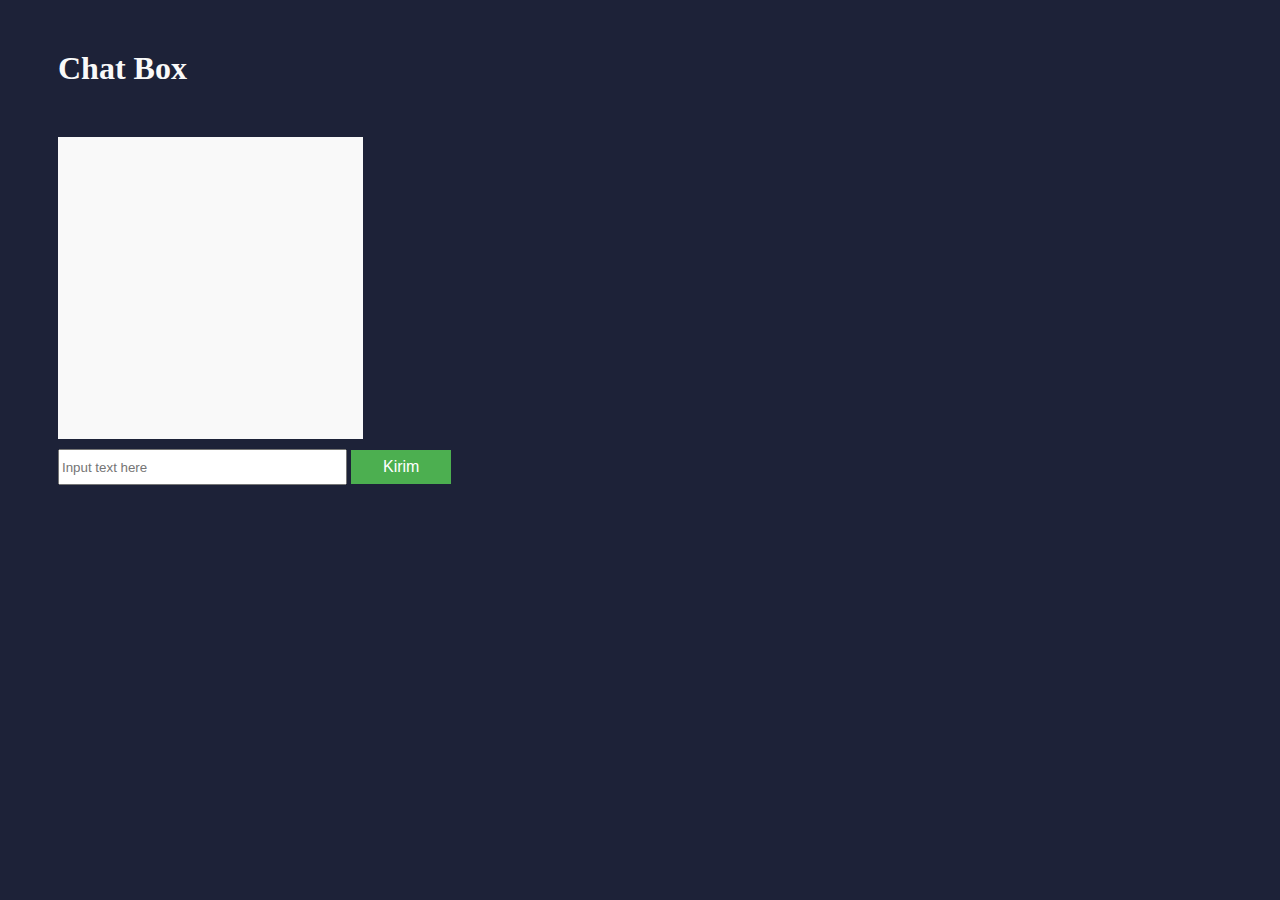
<file: 8/Aplikasichat.html>
<!DOCTYPE html>
<html lang="en">
<head>
    <meta charset="UTF-8">
    <meta name="viewport" content="width=device-width, initial-scale=1.0">
    <title>Chatbox - Hayati</title>
    <style>
        body{
            background-color: #1d2238;
        }
        h1 {
            margin: 50px 50px 5px;
            color: #f9f9f9;
        }
        .result-chat {
            margin: 50px 50px 10px;
            height: 300px;
            width: 303px;
            background-color: #f9f9f9;
            color: #1d2238;
            border: 1px solid #f9f9f9;
            font-family: arial;    
        }
        .input-chat {
            height: 30px;
            margin-left: 50px ;
        }
        .btn-chat {
            background-color: #4CAF50;
            border: none;
            color: white;
            padding: 8px 32px;
            text-align: center;
            text-decoration: none;
            display: inline-block;
            font-size: 16px;
        }
    </style>
</head>
<body>
    <main>
        <h1>Chat Box</h1>
        <div class="result-chat"></div>
        <div>
            <input type="text" placeholder="Input text here" class="input-chat" size="33">
            <button class="btn-chat">Kirim</button>
        </div>
    </main>
    <script>
        let resultChat = document.querySelector(".result-chat");
        const inputChat = document.querySelector(".input-chat");
        const btnChat = document.querySelector(".btn-chat");
        btnChat.addEventListener("click", function() {
            resultChat.innerHTML = resultChat.innerHTML + "<br>" + "You :" + inputChat.value;
            inputChat.value = "";
        })
    </script>
</body>
</html>
</file>
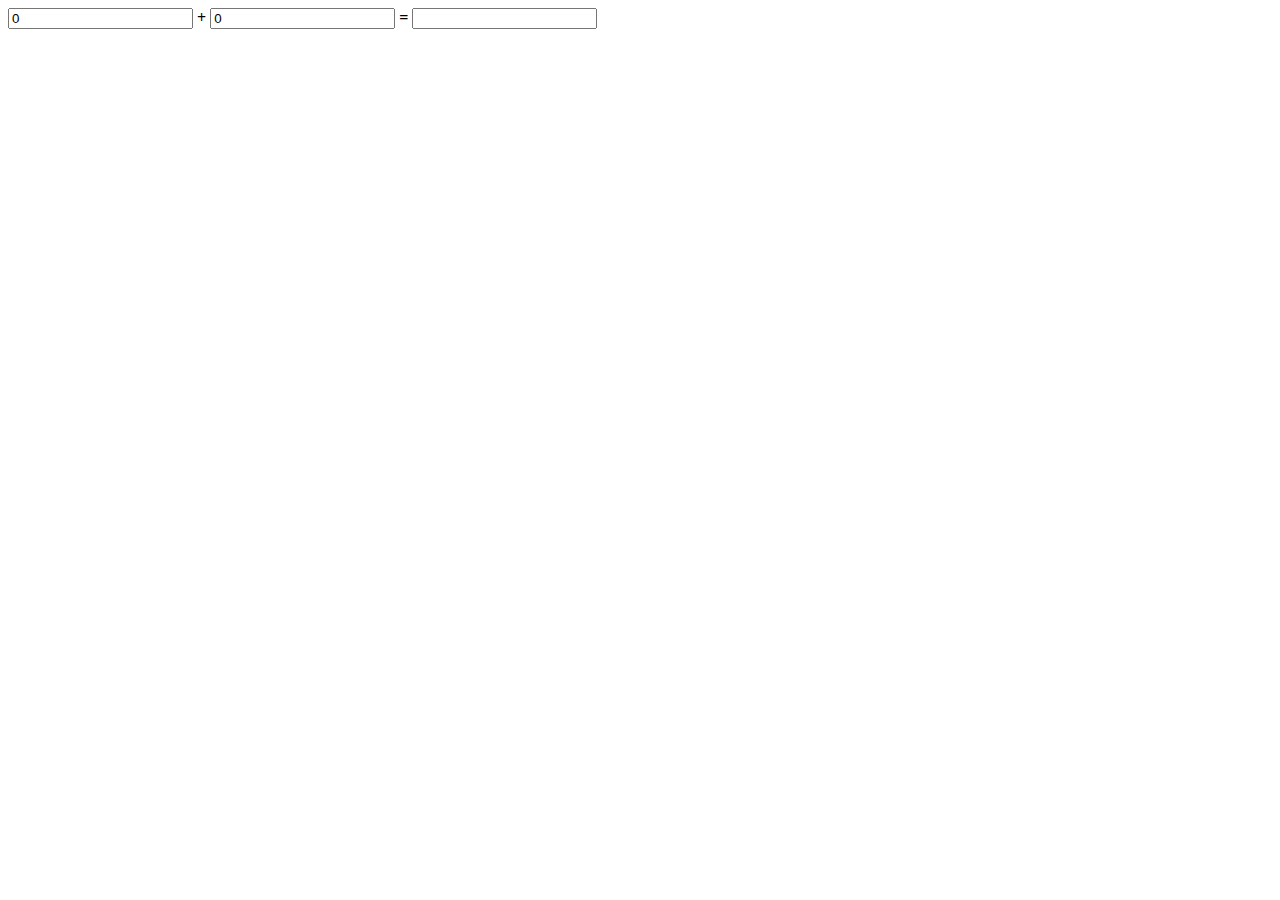
<file: 8/kalkulatorsederhana.html>
<!DOCTYPE html>
<html lang="en">
  <head>
    <meta charset="UTF-8" />
    <meta http-equiv="X-UA-Compatible" content="IE=edge" />
    <meta name="viewport" content="width=device-width, initial-scale=1.0" />
    <title>Document</title>
  </head>
  <body>
    <script>
      let hasil = bil1 + bil2;
      function hitungPenjumlahan() {
        const bil1 = document.getElementById('bil1');
        const bil2 = document.getElementById('bil2');
        const hasil = document.getElementById('hasil');

        hasil.value = Number(bil1.value) + Number(bil2.value);
      }
    </script>
    <input type="text" id="bil1" value="0" onchange="hitungPenjumlahan()" />
    <b>+</b>
    <input type="text" id="bil2" value="0" onchange="hitungPenjumlahan()" />
    <b>=</b>
    <input type="text" id="hasil" onchange="hitungPenjumlahan()" />
  </body>
</html>
</file>
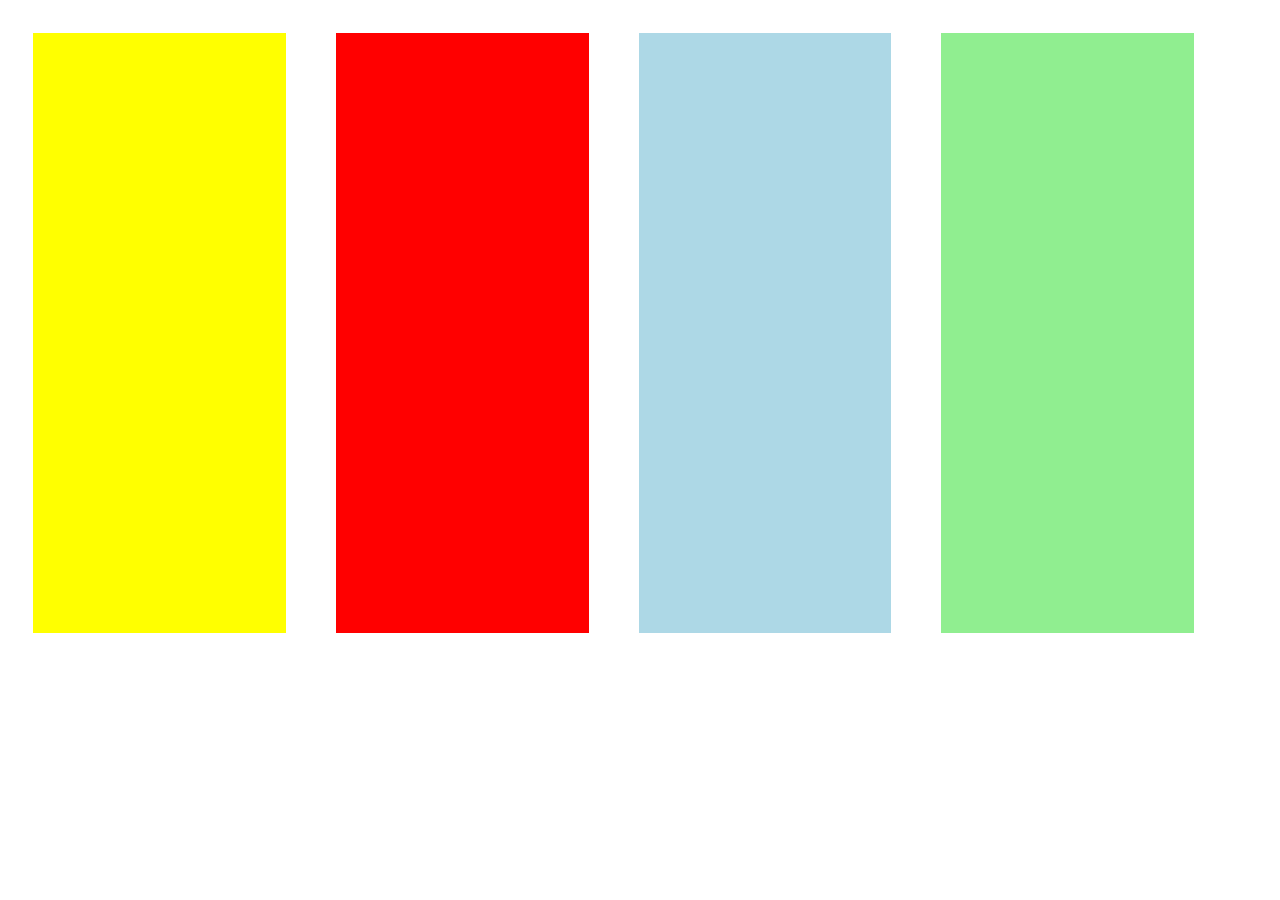
<file: box positioning/hayati5.1_TI11_hayati_0110221261.html>
<!DOCTYPE html>
<html lang="en">
<head>
    <meta charset="UTF-8">
    <meta http-equiv="X-UA-Compatible" content="IE=edge">
    <meta name="viewport" content="width=device-width, initial-scale=1.0">
    <link rel="stylesheet" href="hayati5.1.css">
    <title>hayati5.1</title>
</head>
<body>
    <div class="row">

    <div class="kolom yellow"></div>
    <div class="kolom red"></div>
    <div class="kolom lightblue"></div>
    <div class="kolom lightgreen"></div>
    
    </div>
</body>
</html>
</file>
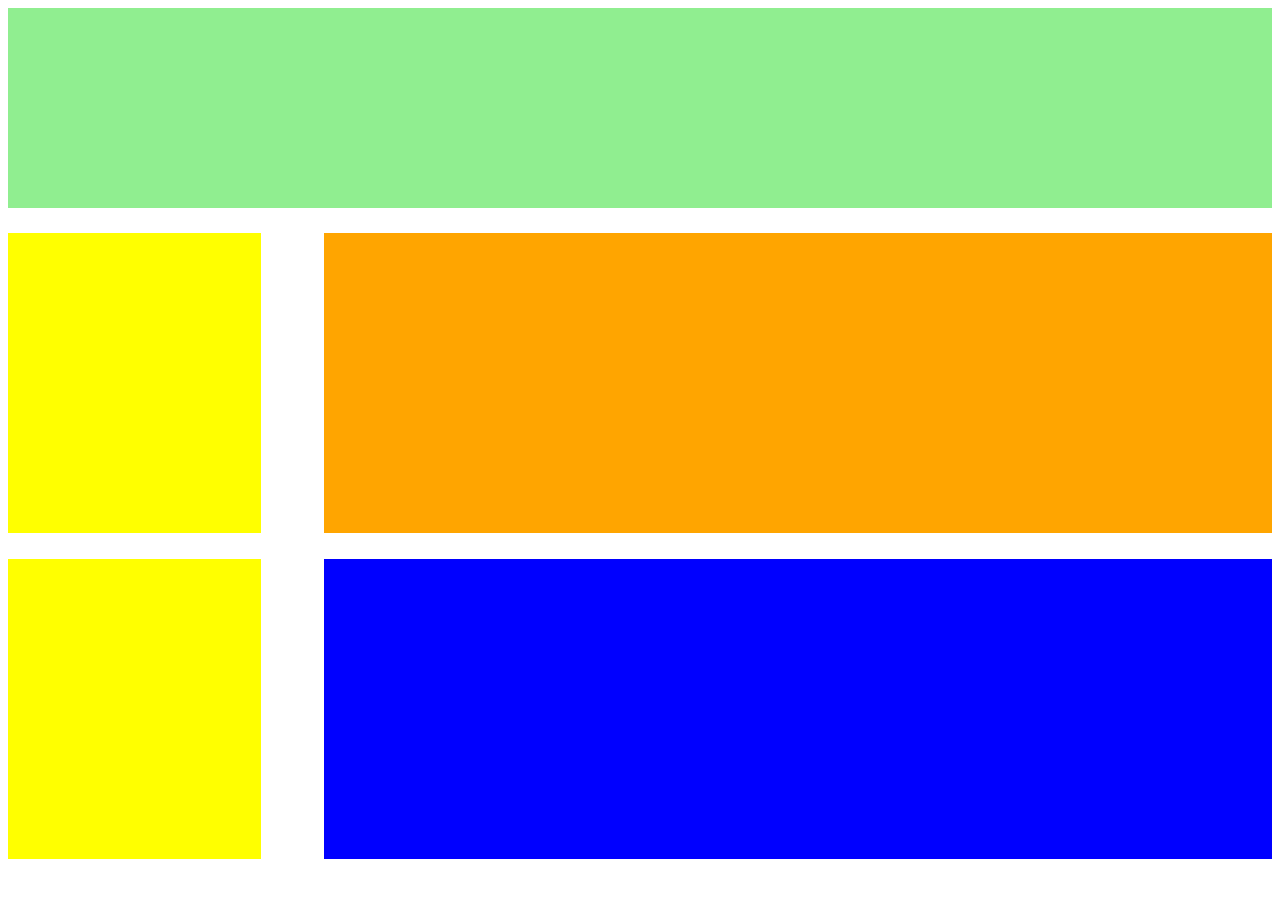
<file: box positioning/hayati5.2_TI011_hayati_0110221261.html>
<!DOCTYPE html>
<html lang="en">
<head>
    <meta charset="UTF-8">
    <meta http-equiv="X-UA-Compatible" content="IE=edge">
    <meta name="viewport" content="width=device-width, initial-scale=1.0">
    <link rel="stylesheet" href="hayati 5.2.css">
    <title>hayati 5.2</title>
</head>
<body>
    <div class="container">
        <div class="col-1 green"></div>
        <div class="col-2">
            <div class="isi yellow"></div>
            <div class="isi orange"></div>
        </div>
        <div class="col-3">
            <div class="kisi yellow"></div>
            <div class="kisi blue"></div>
        </div>
    </div>
</body>
</file>
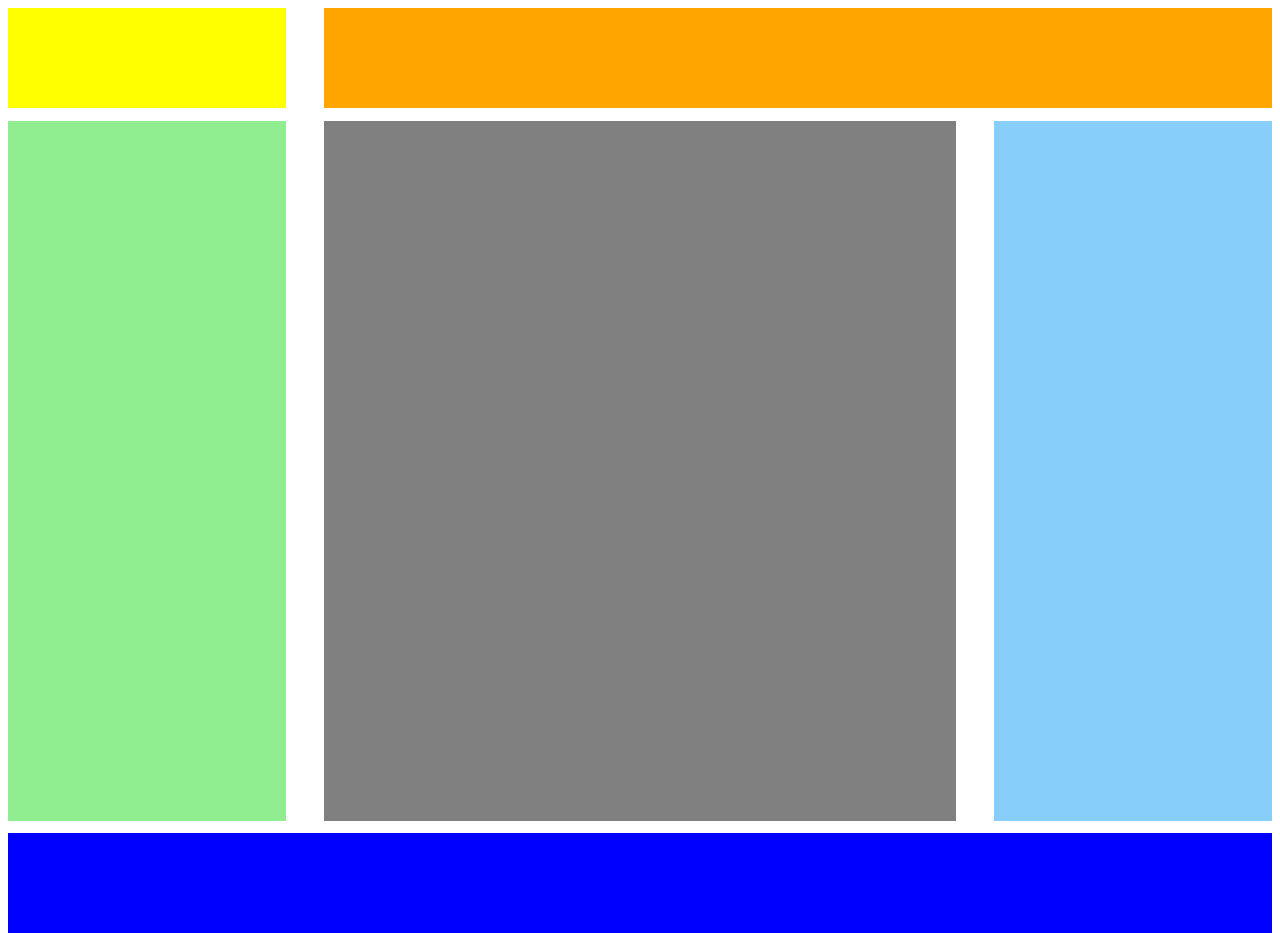
<file: box positioning/hayati5.3_TI11_hayati_0110221261.html>
<!DOCTYPE html>
<html lang="en">
<head>
    <meta charset="UTF-8">
    <meta http-equiv="X-UA-Compatible" content="IE=edge">
    <meta name="viewport" content="width=device-width, initial-scale=1.0">
    <title>hayati 5.3</title>
    <link rel="stylesheet" href="hayati 5.3.css">
<body>
    <div class="container">
        <div class="content">
            <div class="row yellow"></div>
            <div class="row orange"></div>
        </div>
        <div class="content-2">
            <div class="row-2 lightgreen"></div>
            <div class="row-2 gray"></div>
            <div class="row-2 lightblue"></div>
        </div>
        <div class="contant-3">
            <div class="row-3 blue"></div>
        </div>
    </div>
</body>
</html>
</file>
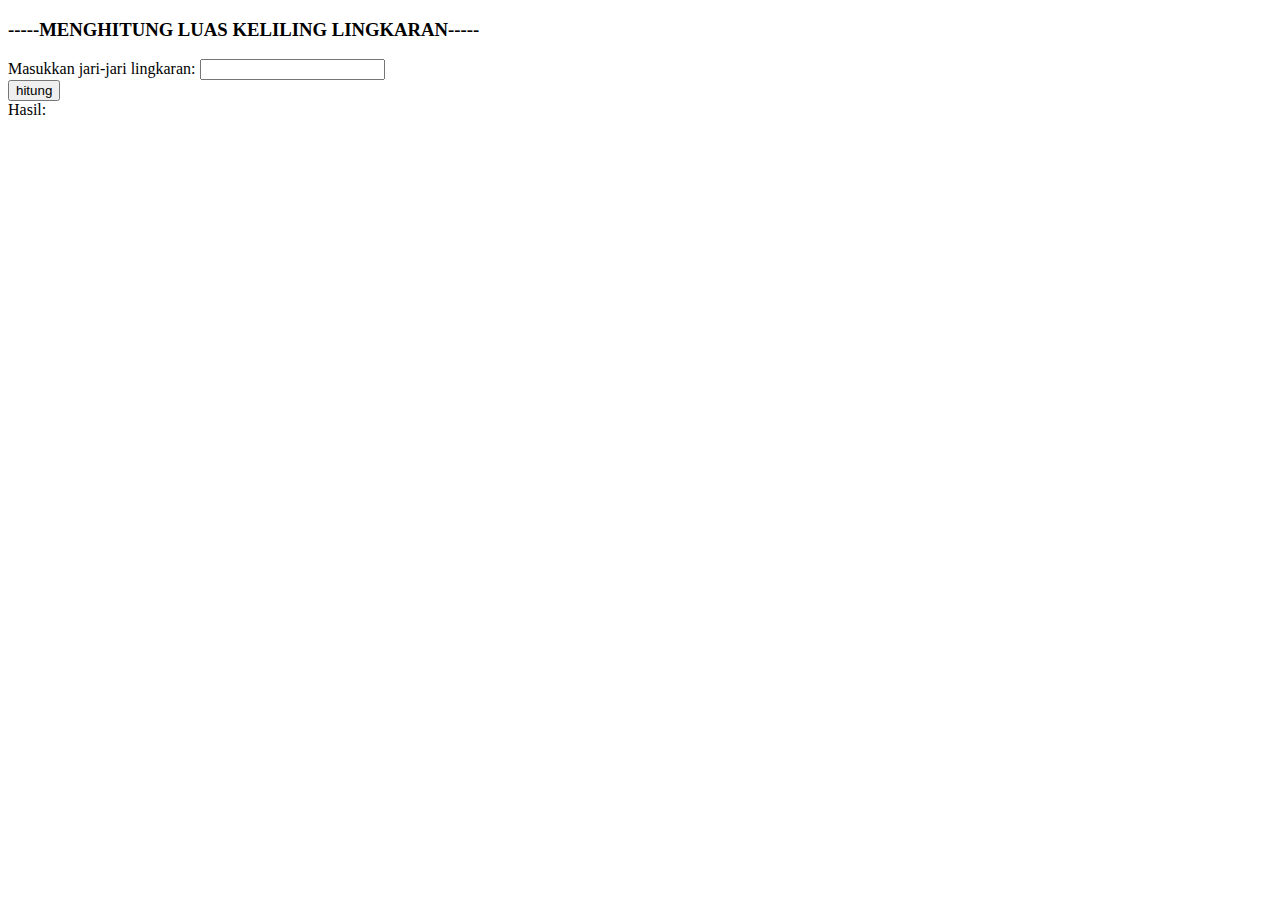
<file: Javas/soal 1.html>
<!DOCTYPE html>
<html lang="en">
<head>
    <meta charset="UTF-8">
    <meta http-equiv="X-UA-Compatible" content="IE=edge">
    <meta name="viewport" content="width=device-width, initial-scale=1.0">
    <script>
        function hitung(){
            const phi = 3.14;
            let jari = document.getElementById("bil1").value;
            console.log("jari-jari: " + jari);
            let luas = phi * jari * jari           
            let kll = 2.0 * phi * jari
            console.log("luas: " + luas);
            console.log("kll: " + kll);
            let area_hasil = document.getElementById("hasil");
            area_hasil.innerHTML = "Luas : " + luas + "cm" + "\nKeliling : " + kll; 
                                    
        }
    </script>
    <title>SOAL 1 Hayati</title>
</head>
<body>
    <h3>-----MENGHITUNG LUAS KELILING LINGKARAN-----</h3>
    Masukkan jari-jari lingkaran:  
    <input type="number" value="" size="10" id="bil1">
    <br/>
    <button onclick="hitung()">hitung</button>
    <br/>Hasil: <span id="hasil"></span>

</body>
</html>
</file>
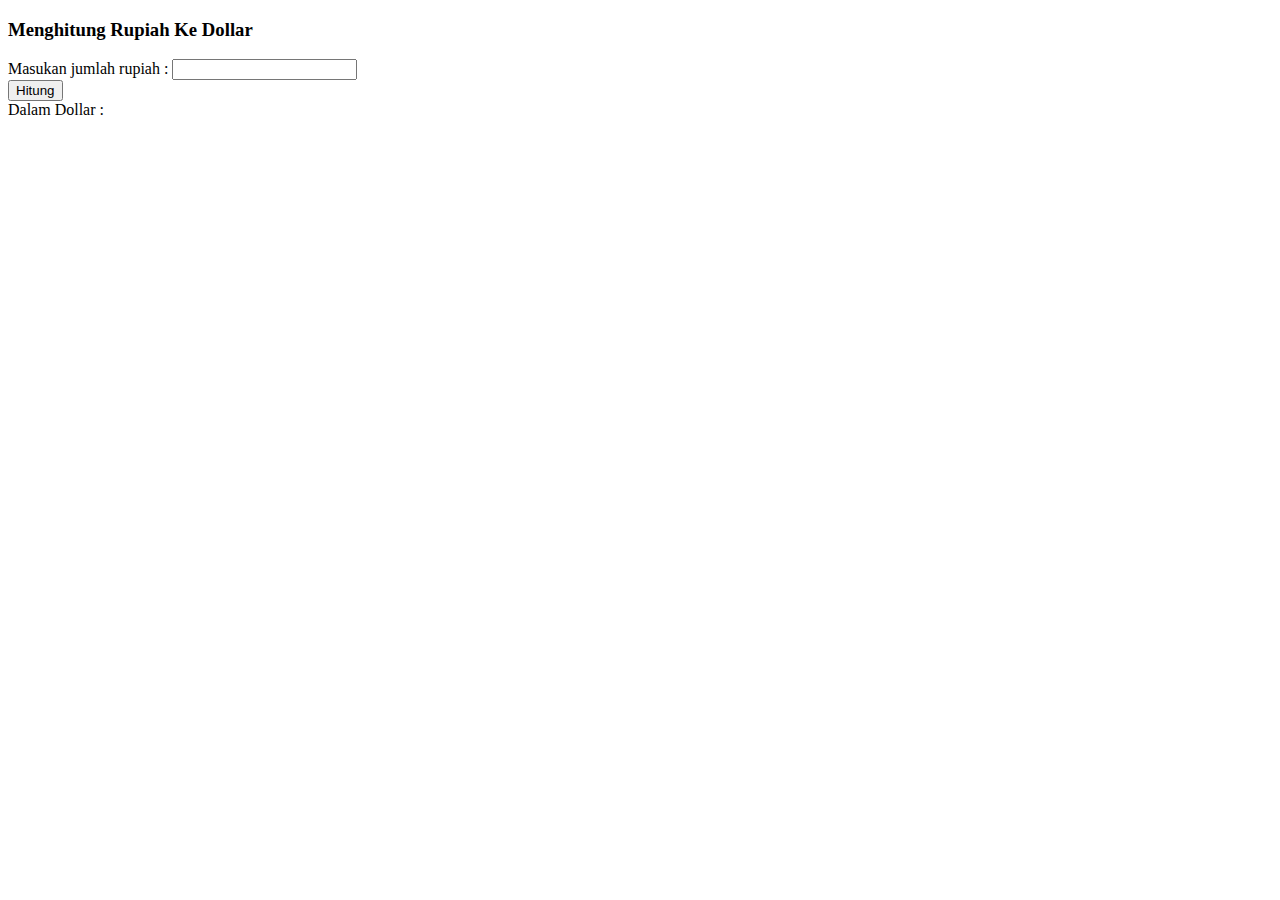
<file: Javas/soal 2.html>
<!DOCTYPE html>
<html>

<head>
    <script>
        function hitung() {
            const dollar = 14650; //konstanta
            let rupiah = document.getElementById("rupiah").value;
            console.log("Rupiah : Rp." + rupiah);
            let hasil_dollar = rupiah / dollar
            console.log("Dollar : $ " + hasil_dollar);
            let area_hasil = document.getElementById("hasil");
            area_hasil.innerHTML = "  $" + hasil_dollar;
        }
    </script>
    <title>SOAL 2 Hayati</title>
</head>

<body>
    <h3>Menghitung Rupiah Ke Dollar</h3>
    Masukan jumlah rupiah :
    <input type="number" value="" size="10" id="rupiah">
    <br />
    <button onclick="hitung()">Hitung</button>
    <br />Dalam Dollar : <span id="hasil"></span>
</body>

</html>
</file>
<file: box positioning/hayati5.1.css>
.row {
  
    margin: auto;
}

.kolom {
    width: 20%;
    height: 600px;
    float: left;
    margin: 25px;
}

.yellow {
    background-color: yellow;
}

.red {
    background-color: red;
}

.lightgreen {
    background-color: lightgreen;
}

.lightblue {
    background-color: lightblue;
}
</file>
<file: box positioning/hayati 5.2.css>
* {
    box-sizing: border-box;
  
}
.green{
    background-color: lightgreen;
    height: 200px;
}

.yellow{
    background-color: yellow;
height: 300px;
width: 20%;
}

.orange{
    background-color: orange;
    height: 300px;
    width: 75%;
    margin-left: 5%;
}

.blue{
    background-color: blue;
    height: 300px;
    width: 75%;
    margin-left: 
    5%;
}

.isi{
 float: left;
 margin-top: 2%;
}

.kisi{
    float: left;
    margin-top: 2%;
}
</file>
<file: box positioning/hayati 5.3.css>
*{
    box-sizing: border-box;
}
.yellow{
    background-color: yellow;
    height: 100px;
    width: 22%;
}

.orange{
    background-color: orange;
    height: 100px;
    width: 75%;
    margin-left: 
    3%;
}

.lightgreen{
    background-color: lightgreen;
    height: 700px;
    width: 22%;
}

.gray{
    background-color: gray;
    height: 700px;
    width: 50%;
    margin-left: 3%;
}

    .lightblue{
        background-color: lightskyblue;
        height: 700px;
        width: 22%;
        margin-left: 
        3%;
    }

    .blue{
        background-color: blue;
        height: 100px;
        width: 100%;
        margin-top: 1%;
    }

    .row{
        float: left;
        margin-bottom: 1%;
    }
    .row-2 {
        float: left;
        
    }
    .row-3{
        float: left;

    }
</file>
